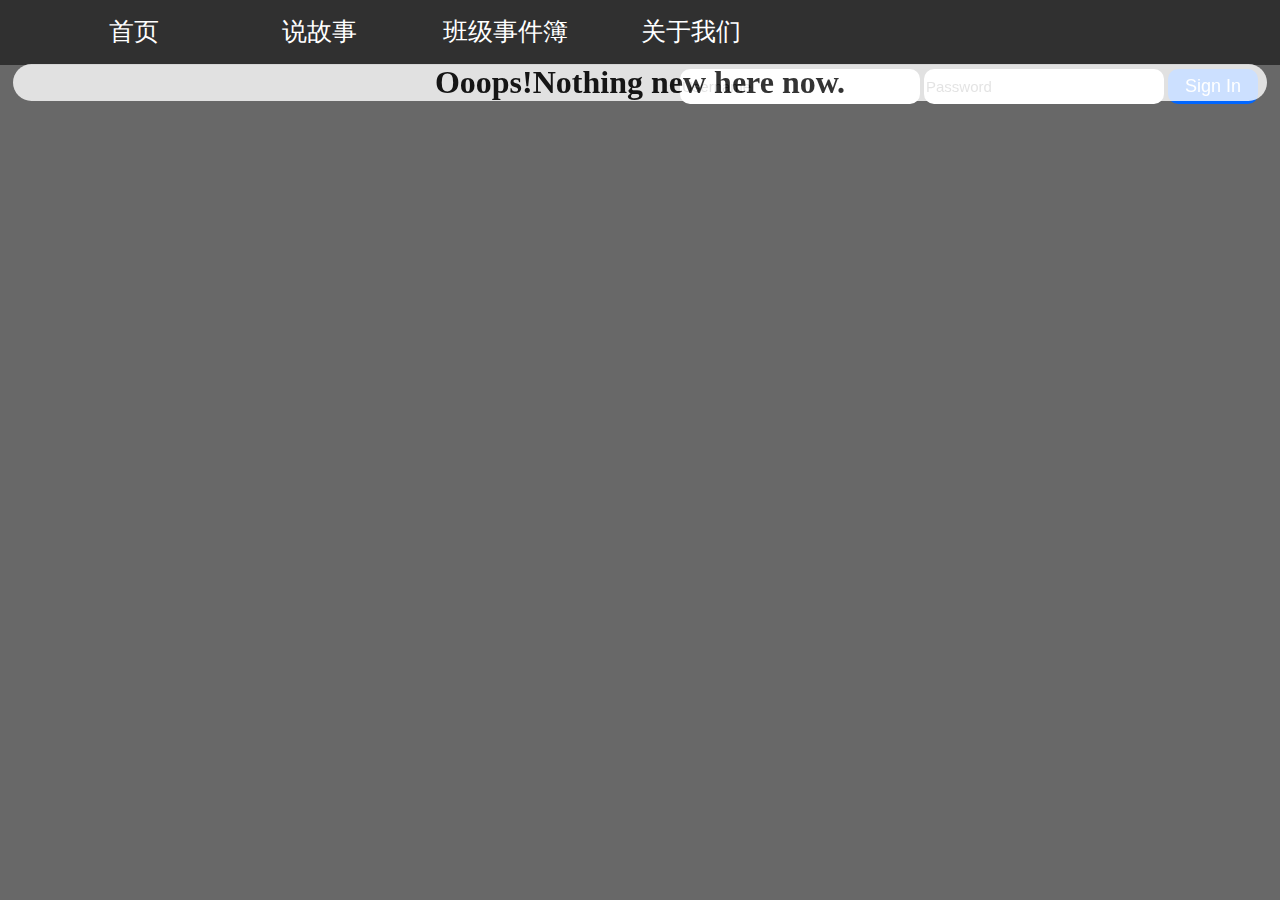
<file: index.html>
<!DOCTYPE HTML>
<html lang="en-US">
    <head>
        <meta charset="UTF-8">
        <meta http-equiv="refresh" content="1;url=count.html">
        <script type="text/javascript">
            window.location.href = "chs web/home.html"
        </script>
        <title>Page Redirection</title>
    </head>
    <body>
        <!-- Note: don't tell people to `click` the link, just tell them that it is a link. -->
        If you are not redirected automatically, follow the <a href='http://example.com'>link to example</a>
    </body>
</html>
</file>
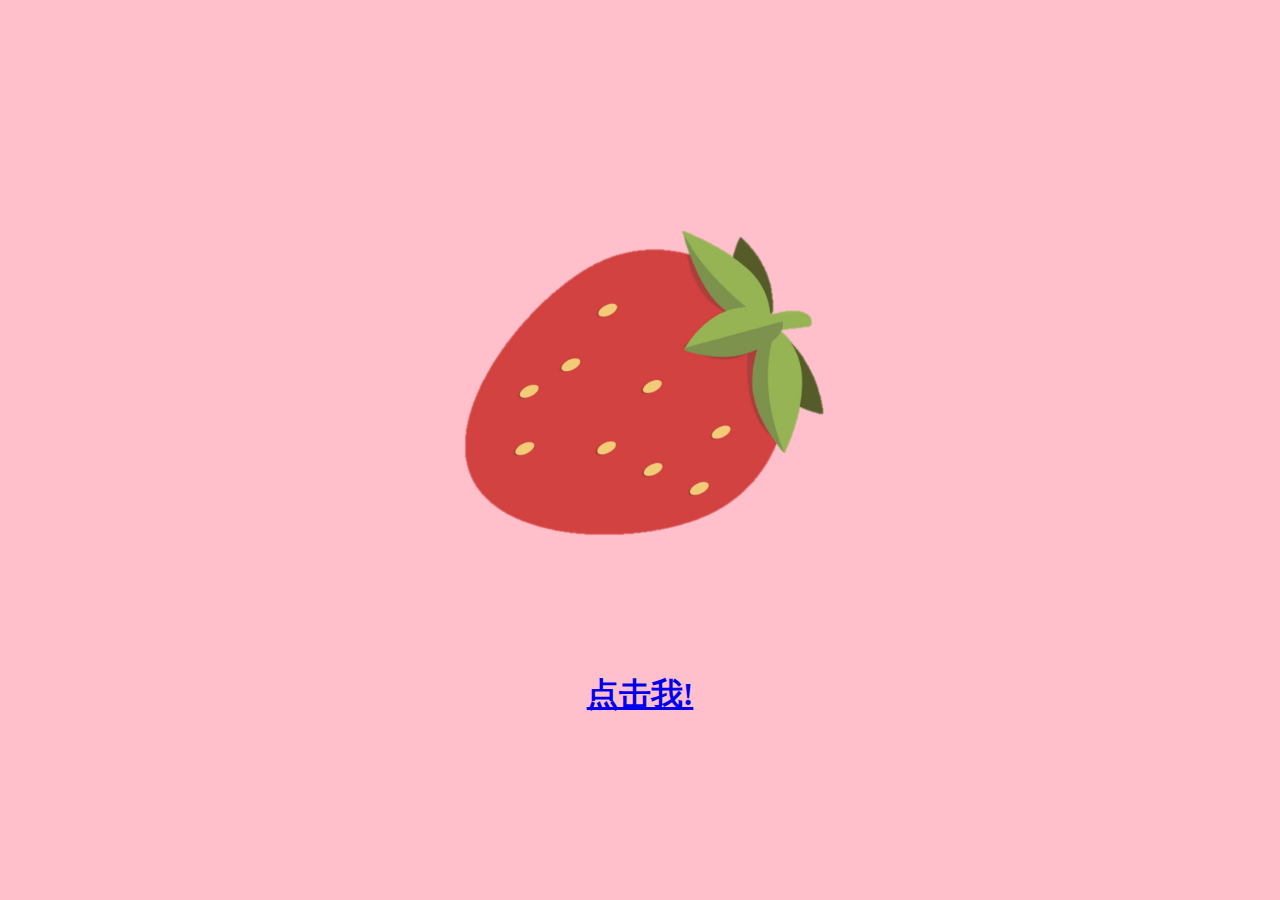
<file: abc.html>
<!DOCTYPE html PUBLIC "-//W3C//DTD XHTML 1.0 Transitional//EN" "http://www.w3.org/TR/xhtml1/DTD/xhtml1-transitional.dtd">
<html xmlns="http://www.w3.org/1999/xhtml">
<head>
<meta http-equiv="Content-Type" content="text/html; charset=utf-8" />
<title>TO:Jooneng</title>
</head>
<style>
body{background-color:pink;}
#pic1 {
    -webkit-transition: width 2s, height 2s, -webkit-transform 2s; /* For Safari 3.1 to 6.0 */
    transition: width 2s, height 2s, transform 2s;
}

#pic1:hover {
    -webkit-transform: rotate(360deg); /* Chrome, Safari, Opera */
    transform: rotate(360deg);
	
}
</style>
<body>
<center>
  <p>&nbsp;</p>
  <p>&nbsp;</p>
  <p>&nbsp;</p>
  <p>&nbsp;</p>
  <p id="pic1"><a href="birthday.html"><img src="strawberry.png" width="500" height="500"><h1>点击我!</h1></a></p>
</center>
</body>
</html>
</file>
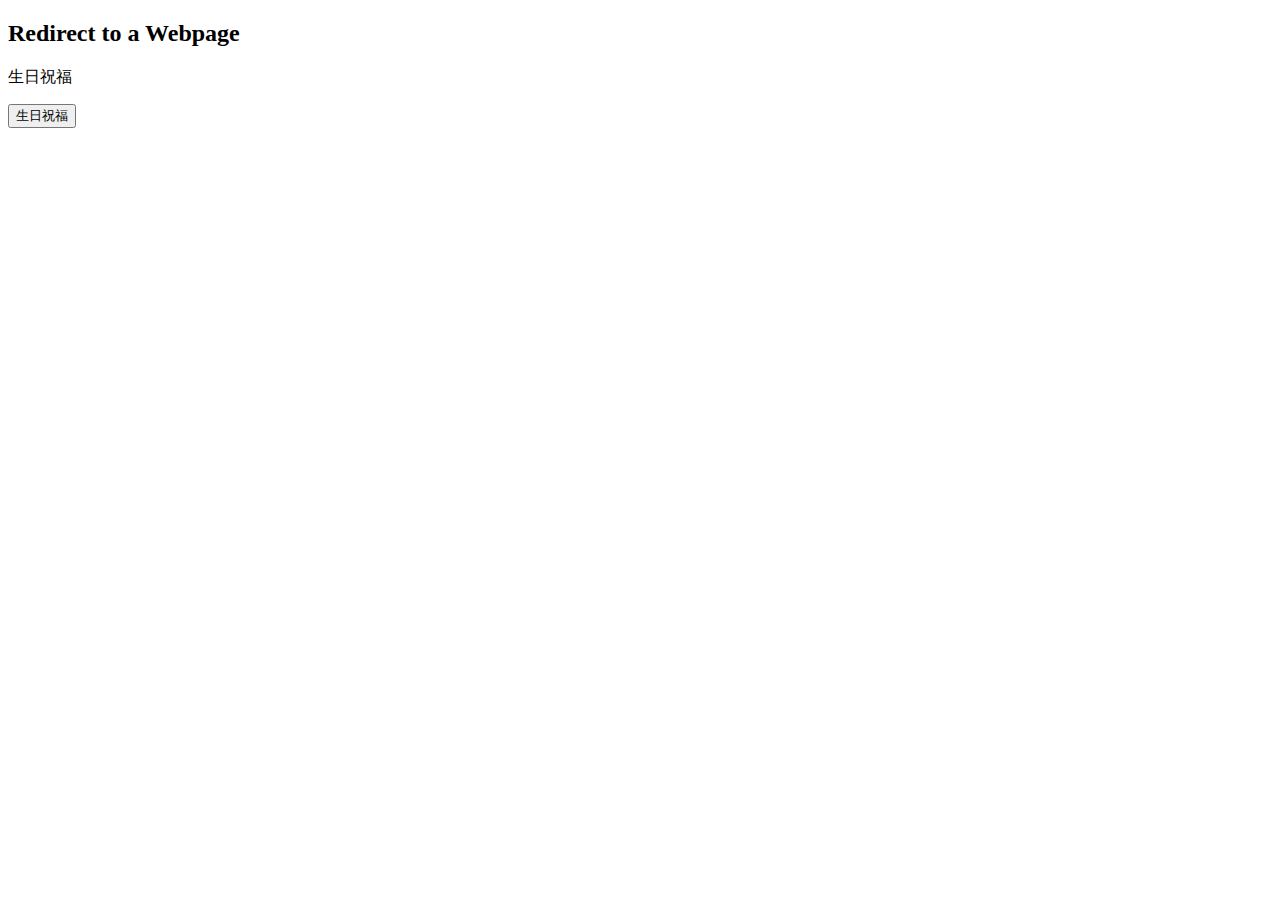
<file: birthday.html>
<!DOCTYPE html>
<html>
<body>

<h2>Redirect to a Webpage</h2>
<p>生日祝福</p>

<button onclick="myFunction()">生日祝福</button>

<script>
function myFunction() {
  location.replace("https://oscarhii.home.blog/")
}
</script>

</body>
</html>
</file>
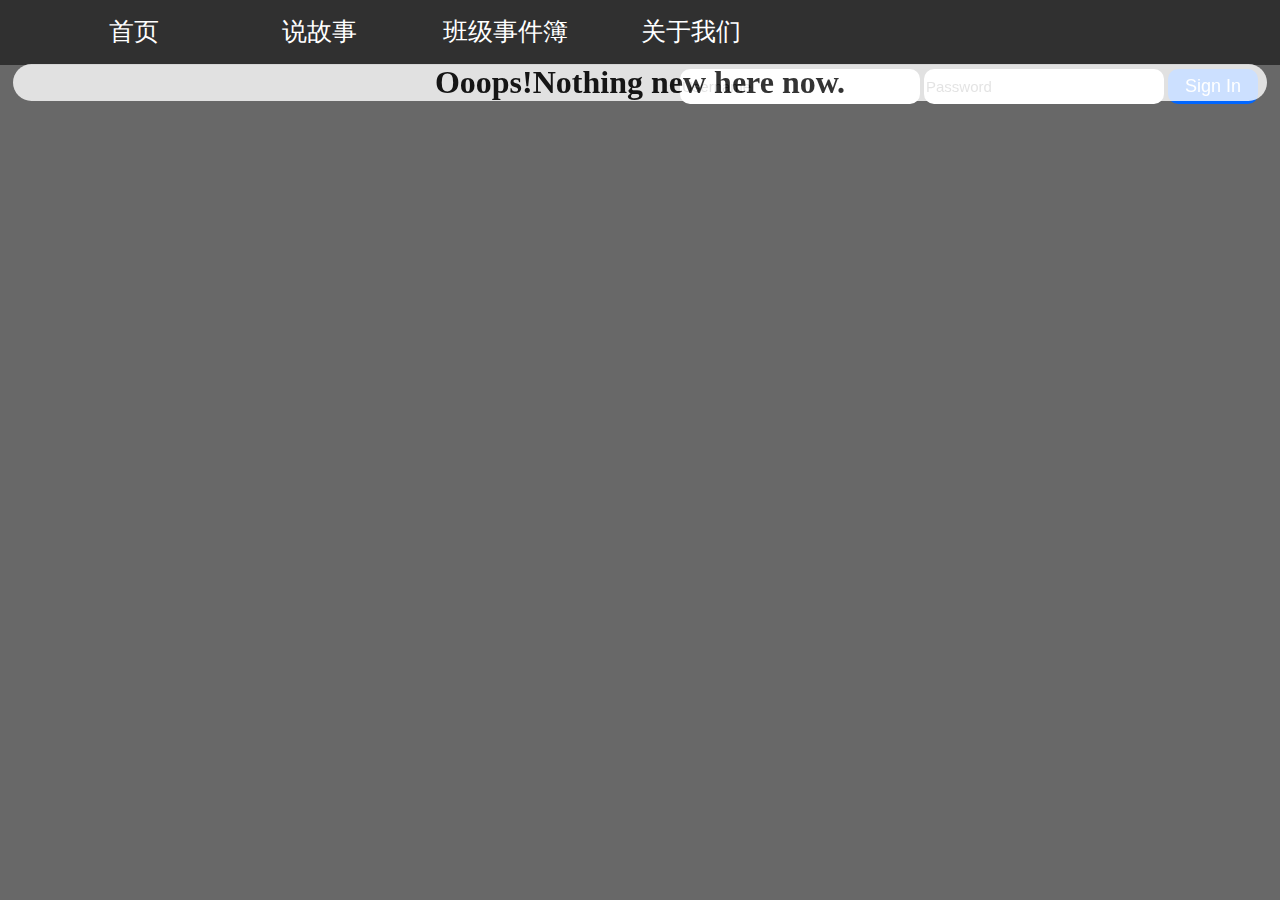
<file: chs web/home.html>
﻿<html>
<head>
<link rel="stylesheet" type="text/css" href="body.css">
<title>公教村</title>
<link rel="icon" type="image/png" href="1.png">
<meta charset="UTF-8">

   
</head>
<script>
function enter(e)
    {
        // look for window.event in case event isn't passed in
        if (typeof e == 'undefined' && window.event) { e = window.event; }
        if (e.keyCode == 13)
        {
            document.getElementById('submit').click();
        }
    }
</script>
<body>
<div id="navbar">
<ul>
<li><a id="nav1" href="home.html">首页</a></li>
<li><a id="nav2" class="current" href="#">说故事</a></li>
<li><a id="nav3" href="#">班级事件簿</a></li>
<li><a id="nav4" href="#">关于我们</a></li>
</ul>
<div id="userpass">
<input id="username" placeholder="Username" name="user" onkeypress="enter(event);"></input>
<input id="pass" type="password" placeholder="Password" name="pass" onkeypress="enter(event);"></input>
<input id="submit" type="submit" value="Sign In" name="submit" onclick=""></input>
</div>
</div>
<center>
<div id="content">
<center>
<h1 id="words">Ooops!Nothing new here now.</h1>
</center>
</div>
</center>
</body>
</html>
</file>
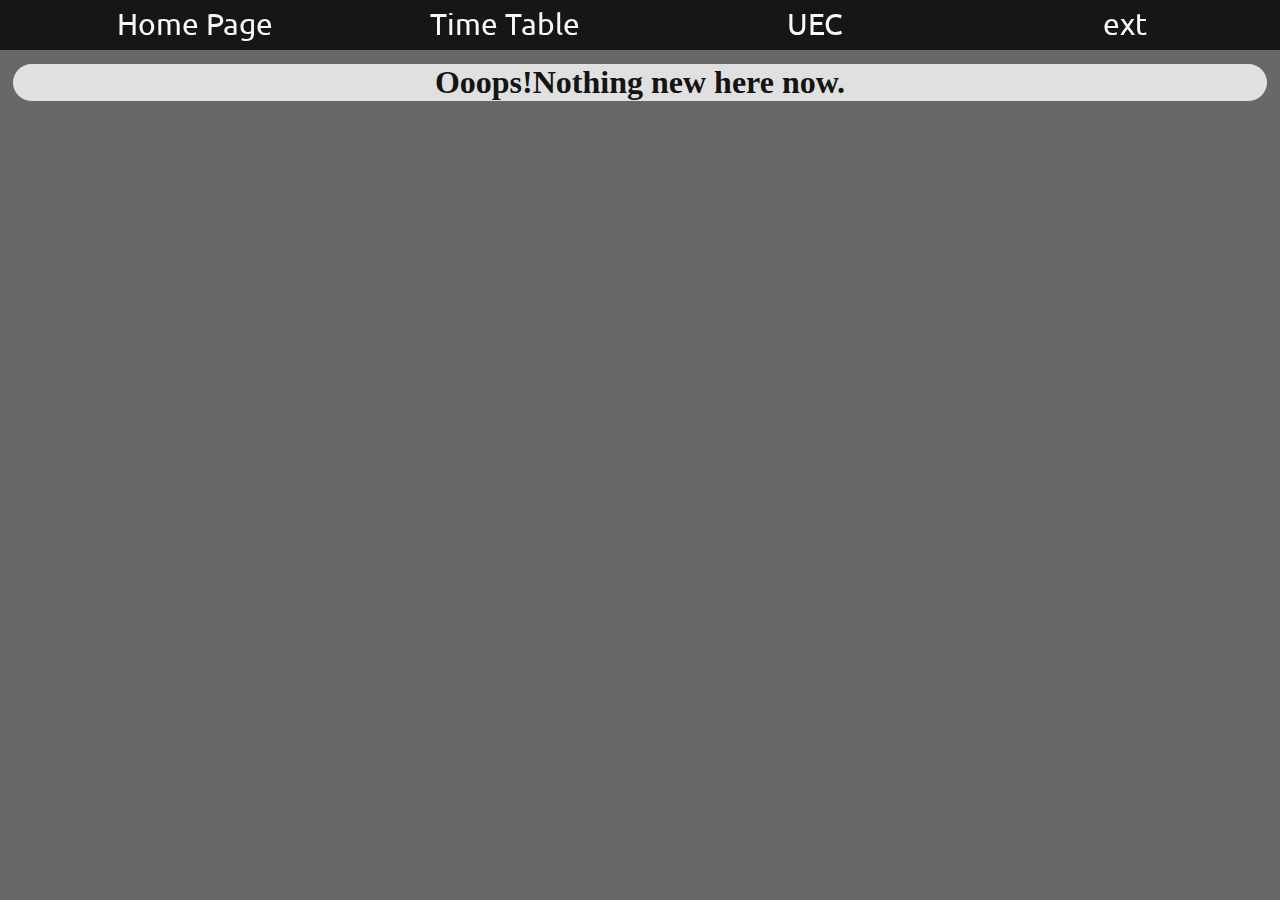
<file: web new/home.html>
﻿<html>
<head>
<link rel="stylesheet" type="text/css" href="body.css">
<meta charset="UTF-8">

   
</head>
<body>
<div id="navbar">
<center>
<ul>
<li><a id="nav1" href="home.html">Home Page</a></li>
<li><a id="nav2" class="current" href="timetable.html">Time Table</a></li>
<li><a id="nav3" href="#">UEC</a></li>
<li><a id="nav4" href="#">ext</a></li>
</ul>
</center>
</div>
<center>
<div id="content">
<center>
<h1>Ooops!Nothing new here now.</h1>
</center>
</div>
</center>
</body>
</html>
</file>
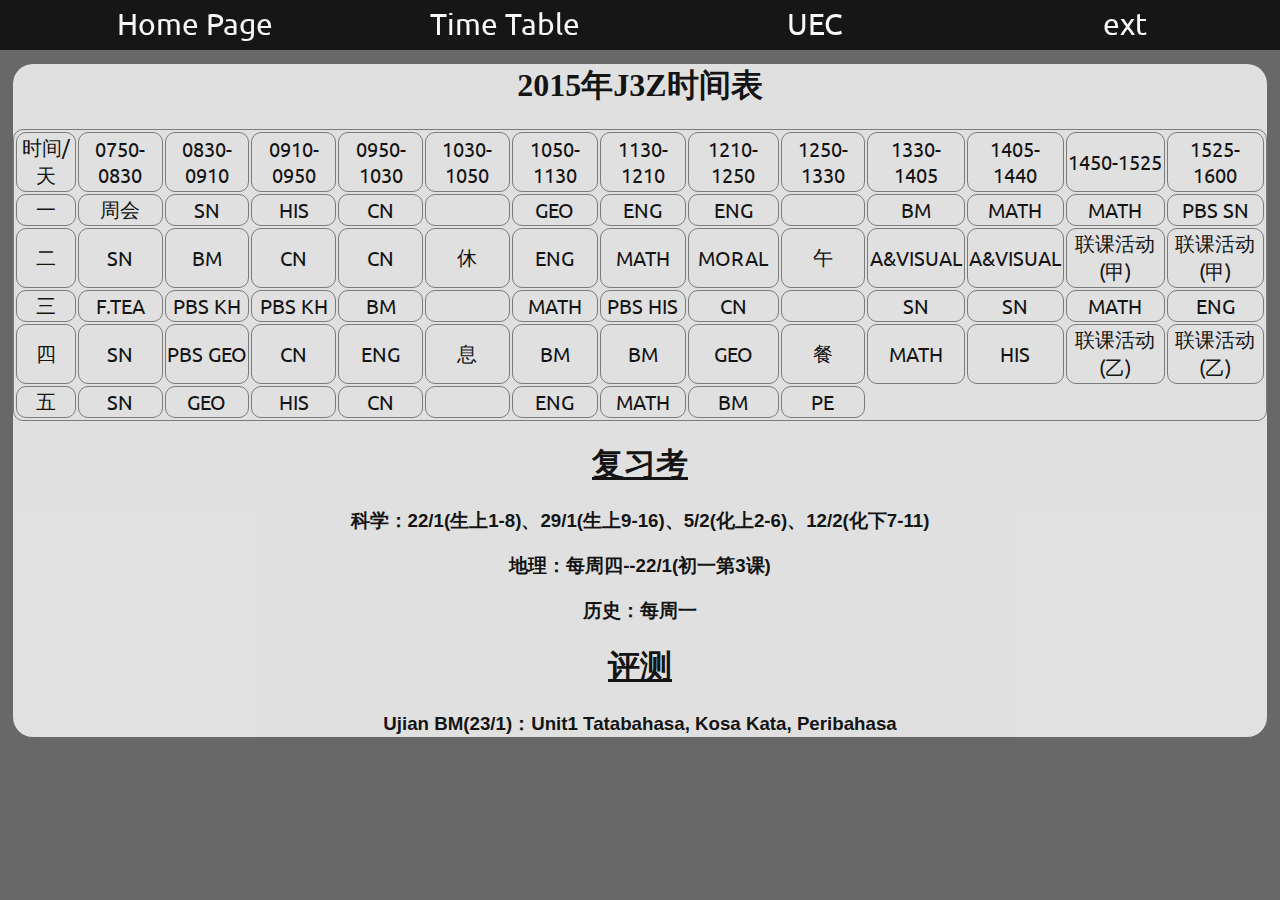
<file: web new/timetable.html>
﻿<html>
<head>
<link rel="stylesheet" type="text/css" href="body.css">
</head>
<body>
<div id="navbar">
<center>
<ul>
<li><a id="nav1" href="home.html">Home Page</a></li>
<li><a id="nav2" class="current" href="timetable.html">Time Table</a></li>
<li><a id="nav3" href="#">UEC</a></li>
<li><a id="nav4" href="#">ext</a></li>
</ul>
</center>
</div>
<center>
<div id="timetable">
<h1>2015年J3Z时间表</h1>
<table id="timeta1">
<tr>
<td><a>时间/天</a></td>
<td><a>0750-0830</a></td>
<td><a>0830-0910</a></td>
<td><a>0910-0950</a></td>
<td><a>0950-1030</a></td>
<td><a>1030-1050</a></td>
<td><a>1050-1130</a></td>
<td><a>1130-1210</a></td>
<td><a>1210-1250</a></td>
<td><a>1250-1330</a></td>
<td><a>1330-1405</a></td>
<td><a>1405-1440</a></td>
<td><a>1450-1525</a></td>
<td><a>1525-1600</a></td>
</tr>
<tr>
<td><a>一</a></td>
<td><a>周会</a></td>
<td><a>SN</a></td>
<td><a>HIS</a></td>
<td><a>CN</a></td>
<td><a></a></td>
<td><a>GEO</a></td>
<td><a>ENG</a></td>
<td><a>ENG</a></td>
<td><a></a></td>
<td><a>BM</a></td>
<td><a>MATH</a></td>
<td><a>MATH</a></td>
<td><a>PBS SN</a></td>
</tr>
<tr>
<td><a>二</a></td>
<td><a>SN</a></td>
<td><a>BM</a></td>
<td><a>CN</a></td>
<td><a>CN</a></td>
<td><a>休</a></td>
<td><a>ENG</a></td>
<td><a>MATH</a></td>
<td><a>MORAL</a></td>
<td><a>午</a></td>
<td><a>A&VISUAL</a></td>
<td><a>A&VISUAL</a></td>
<td><a>联课活动(甲)</a></td>
<td><a>联课活动(甲)</a></td>
</tr>
<tr>
<td><a>三</a></td>
<td><a>F.TEA</a></td>
<td><a>PBS KH</a></td>
<td><a>PBS KH</a></td>
<td><a>BM</a></td>
<td><a></a></td>
<td><a>MATH</a></td>
<td><a>PBS HIS</a></td>
<td><a>CN</a></td>
<td><a></a></td>
<td><a>SN</a></td>
<td><a>SN</a></td>
<td><a>MATH</a></td>
<td><a>ENG</a></td>
</tr>
<tr>
<td><a>四</a></td>
<td><a>SN</a></td>
<td><a>PBS GEO</a></td>
<td><a>CN</a></td>
<td><a>ENG</a></td>
<td><a>息</a></td>
<td><a>BM</a></td>
<td><a>BM</a></td>
<td><a>GEO</a></td>
<td><a>餐</a></td>
<td><a>MATH</a></td>
<td><a>HIS</a></td>
<td><a>联课活动(乙)</a></td>
<td><a>联课活动(乙)</a></td>
</tr>
<tr>
<td><a>五</a></td>
<td><a>SN</a></td>
<td><a>GEO</a></td>
<td><a>HIS</a></td>
<td><a>CN</a></td>
<td><a></a></td>
<td><a>ENG</a></td>
<td><a>MATH</a></td>
<td><a>BM</a></td>
<td><a>PE</a></td>
</tr>
</table>
<p><h1><u>复习考</u></h1></p>
<p><h3>科学：22/1(生上1-8)、29/1(生上9-16)、5/2(化上2-6)、12/2(化下7-11)</h3></p>
<p><h3>地理：每周四--22/1(初一第3课)</h3></p>
<p><h3>历史：每周一</h3></p>
<p><h1><u>评测</u></h1></p>
<p><h3>Ujian BM(23/1)：Unit1 Tatabahasa, Kosa Kata, Peribahasa</h3>
</div>
</center>
</body>
</html>
</file>
<file: chs web/body.css>
@import url(http://fonts.googleapis.com/css?family=Ubuntu:300);
.current{border-bottom:3px red;}
body{padding:0;margin:0;margin-top:50px;background:#686868;background-repeat:no-repeat;background-size:100%;}
#navbar{height:65px;width:100%;background-color: #303030;background-size:100%;position:fixed;top:0;}
ul{list-style:none;margin:0.1%;}
li{float:left;display:inline;color:solid black;list-style-position: inside;text-align:center;margin-top:0%;font-family:Tahoma, Arial, Helvetica, "Microsoft YaHei New", "Microsoft Yahei", "΢���ź�", ����, SimSun, STXihei, "����ϸ��", sans-serif;width:15%;}
#nav1,#nav2,#nav3,#nav4{display:inline-block;color:#FFFFFF ;font-size:25px;text-align:center;text-decoration:none;border-radius:10px;margin-top:2%;padding:10px;width:75%;height:35px;}
#nav1:hover,#nav2:hover,#nav3:hover,#nav4:hover{background-color:#000000;-webkit-transition: background-color .5s linear;-moz-transition: background-color .5s linear;transition: background-color .5s linear;padding:12px;}
#userpass{float:right;width:600px;margin-top:0.5%;}
#username{margin-top:0.5%;height:35px;border-radius:10px;width:40%;border: 0px solid;font-family:Tahoma, Arial, Helvetica, "Microsoft YaHei New", "Microsoft Yahei", "΢���ź�", ����, SimSun, STXihei, "����ϸ��", sans-serif;font-size:15px;}
#pass{margin-top:0.5%;height:35px;border-radius:10px;width:40%;border: 0px solid;font-family:Tahoma, Arial, Helvetica, "Microsoft YaHei New", "Microsoft Yahei", "΢���ź�", ����, SimSun, STXihei, "����ϸ��", sans-serif;font-size:15px;}
#submit{margin-top:0.5%;border-radius:10px;width:15%;height:35px;border: 0px solid;background-color:#0066FF;color:#FFFFFF;text-decoration:none;font-size:18px;font-family:Tahoma, Arial, Helvetica, "Microsoft YaHei New", "Microsoft Yahei", "΢���ź�", ����, SimSun, STXihei, "����ϸ��", sans-serif;}
#submit:hover{background:linear-gradient(#0033FF,#0066FF);-webkit-transition: background-color .1s linear;-moz-transition: background-color .1s linear;transition: background-color .1s linear;}
#submit:active{background:linear-gradient(#00FF33,#0066FF);}
#content{margin-top:5%;background-color:white;opacity:0.8;width:98%;border-radius:20px;}
#timetable{margin-top:5%;background-color:white;opacity:0.8;width:98%;border-radius:20px;}
#timeta1{border:1px solid grey;border-radius:10px;width:98%,height:98%;}
#timeta1 td{border:1px solid grey;border-radius:10px;text-align:center;font-family: 'Ubuntu', sans-serif;font-size:20px;}
#timeta1 tr td:hover{color:white;background-color:#0066FF;-webkit-transition: color .4s linear;-moz-transition: color .4s linear;transition: color .4s linear;cursor:pointer;}
#timeta1 tr td:active{color:white;background-color:#0066FF;}
#timeta1 tr td:focus{color:white;background-color:#0066FF;}
h3{font-family: Tahoma, Arial, Helvetica, "Microsoft YaHei New", "Microsoft Yahei", "΢���ź�", ����, SimSun, STXihei, "����ϸ��", sans-serif;}
h1{font-family: Georgia, "Times New Roman", "KaiTi", "����", STKaiti, "���Ŀ���", serif;}
</file>
<file: web new/body.css>
@import url(http://fonts.googleapis.com/css?family=Ubuntu:300);
.current{border-bottom:3px red;}
body{padding:0;margin:0;margin-top:50px;background:#686868;background-repeat:no-repeat;background-size:100%;}
#navbar{height:50px;width:100%;background-color: rgba(1,1,2,0.8);background-size:100%;position:fixed;top:0;}
ul{list-style:none;margin:0;}
li{float:left;display:inline;color:solid black;list-style-position: inside;text-align:center;margin-top:6px;font-family: 'Ubuntu', sans-serif;width:25%;}
#nav1{display:inline-block;color:#F8F8F8 ;font-size:30px;text-align:center;text-decoration:none;}
#nav1:hover{color:#909090;-webkit-transition: color .5s linear;-moz-transition: color .5s linear;transition: color .5s linear;}
#nav2{display:inline-block;color:#F8F8F8 ;font-size:30px;text-align:center;text-decoration:none;}
#nav2:hover{color:#909090;-webkit-transition: color .5s linear;-moz-transition: color .5s linear;transition: color .5s linear;}
#nav3{display:inline-block;color:#F8F8F8 ;font-size:30px;text-align:center;text-decoration:none;}
#nav3:hover{color:#909090;-webkit-transition: color .5s linear;-moz-transition: color .5s linear;transition: color .5s linear;}
#nav4{display:inline-block;color:#F8F8F8 ;font-size:30px;text-align:center;text-decoration:none;}
#nav4:hover{color:#909090;-webkit-transition: color .5s linear;-moz-transition: color .5s linear;transition: color .5s linear;}
#content{margin-top:5%;background-color:white;opacity:0.8;width:98%;border-radius:20px;}
#timetable{margin-top:5%;background-color:white;opacity:0.8;width:98%;border-radius:20px;}
#timeta1{border:1px solid grey;border-radius:10px;width:98%,height:98%;}
#timeta1 td{border:1px solid grey;border-radius:10px;text-align:center;font-family: 'Ubuntu', sans-serif;font-size:20px;}
#timeta1 tr td:hover{color:white;background-color:#0066FF;-webkit-transition: color .4s linear;-moz-transition: color .4s linear;transition: color .4s linear;cursor:pointer;}
#timeta1 tr td:active{color:white;background-color:#0066FF;}
#timeta1 tr td:focus{color:white;background-color:#0066FF;}
h3{font-family: Tahoma, Arial, Helvetica, "Microsoft YaHei New", "Microsoft Yahei", "΢���ź�", ����, SimSun, STXihei, "����ϸ��", sans-serif;}
h1{font-family: Georgia, "Times New Roman", "KaiTi", "����", STKaiti, "���Ŀ���", serif;}
</file>
